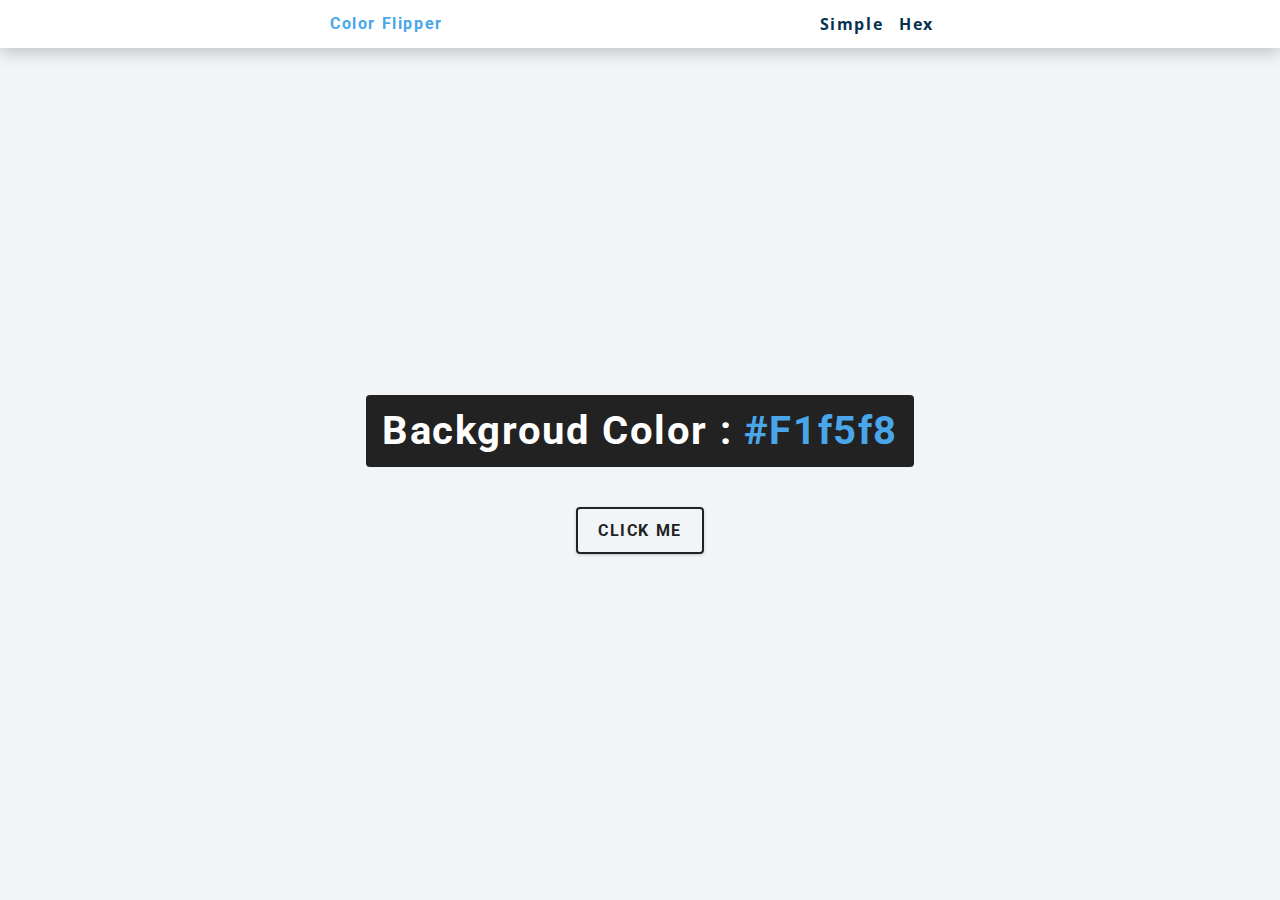
<file: 01-color-flip/setup/index.html>
<!DOCTYPE html>
<html lang="en">
<head>
    <meta charset="UTF-8">
    <meta http-equiv="X-UA-Compatible" content="IE=edge">
    <meta name="viewport" content="width=device-width, initial-scale=1.0">
    <title>Color Flipper || Simple</title>
    <!--styles-->
    <link rel="stylesheet" href="styles.css">
</head>
<body>
    <nav>
        <div class="nav-center">
            <h4>color flipper</h4>
            <ul class="nav-links">
                <li><a href="index.html">simple</a></li>
                <li><a href="hex.html">hex</a></li>
            </ul>
        </div>
    </nav>
    <main>
        <div class="container">
            <h2>backgroud color : <span class="color">#f1f5f8</span></h2>
            <button class="btn btn-hero" id="btn">click me</button>
        </div>
    </main>
    <!--javascript-->
    <script src="app.js"></script>
</body>
</html>
</file>
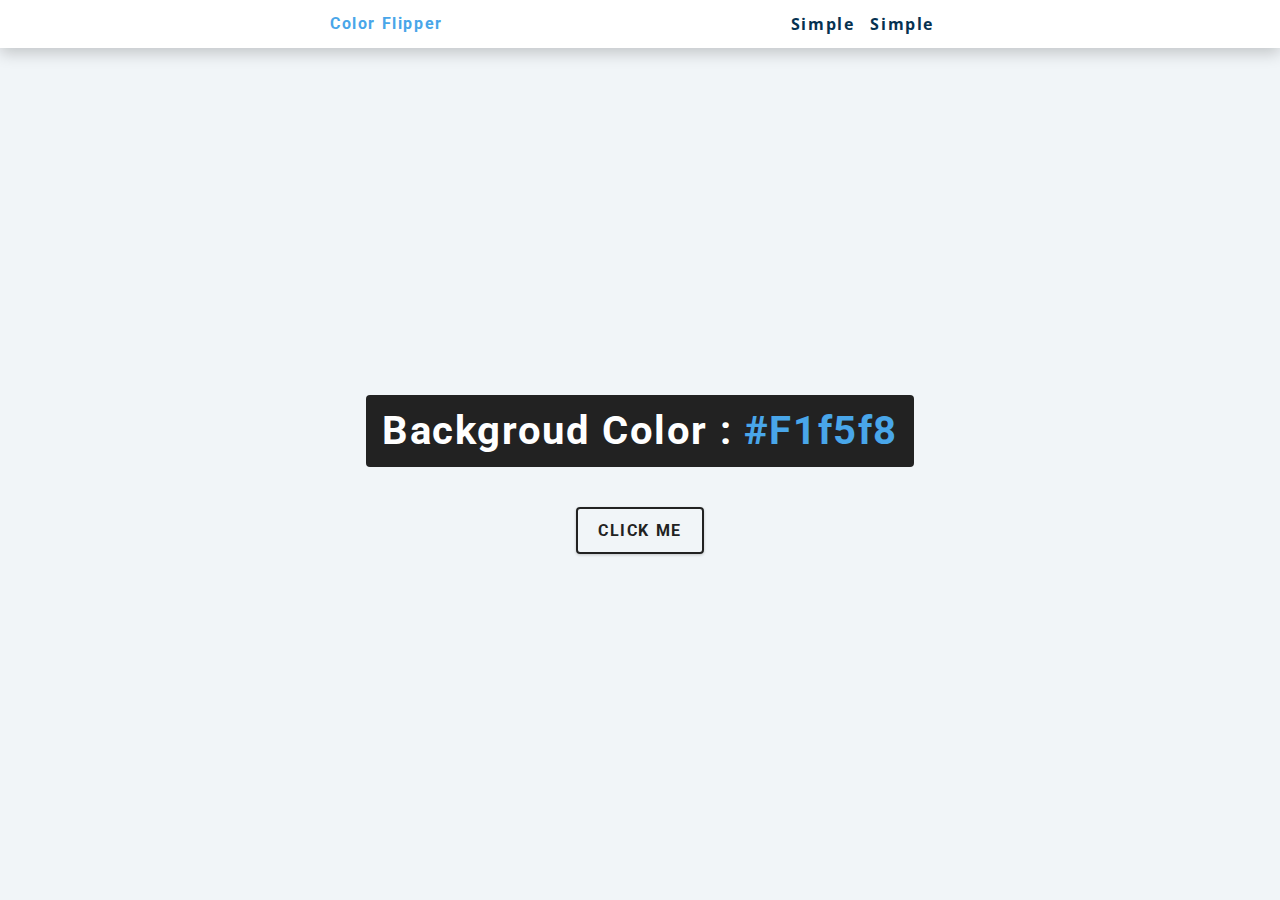
<file: 01-color-flip/setup/hex.html>
<!DOCTYPE html>
<html lang="en">
<head>
    <meta charset="UTF-8">
    <meta http-equiv="X-UA-Compatible" content="IE=edge">
    <meta name="viewport" content="width=device-width, initial-scale=1.0">
    <title>Color Flipper || Hex</title>
    <!--styles-->
    <link rel="stylesheet" href="styles.css">
</head>

<body>
<nav>
    <div class="nav-center">
        <h4>color flipper</h4>
        <ul class="nav-links">
            <li><a href="index.html">simple</a></li>
            <li><a href="hex.html">simple</a></li>
        </ul>
     </div>
</nav>   

<main>
        <div class="container">
            <h2>backgroud color : <span class="color">#f1f5f8</span></h2>
            <button class="btn btn-hero" id="btn">click me</button>
        </div>
    </main>
    <!--javascript-->
    <script src="hex.js"></script>
</body>
</html>
</file>
<file: 01-color-flip/setup/styles.css>
/*
=============== 
Fonts
===============
*/
@import url("https://fonts.googleapis.com/css?family=Open+Sans|Roboto:400,700&display=swap");

/*
=============== 
Variables
===============
*/

:root {
  /* dark shades of primary color*/
  --clr-primary-1: hsl(205, 86%, 17%);
  --clr-primary-2: hsl(205, 77%, 27%);
  --clr-primary-3: hsl(205, 72%, 37%);
  --clr-primary-4: hsl(205, 63%, 48%);
  /* primary/main color */
  --clr-primary-5: hsl(205, 78%, 60%);
  /* lighter shades of primary color */
  --clr-primary-6: hsl(205, 89%, 70%);
  --clr-primary-7: hsl(205, 90%, 76%);
  --clr-primary-8: hsl(205, 86%, 81%);
  --clr-primary-9: hsl(205, 90%, 88%);
  --clr-primary-10: hsl(205, 100%, 96%);
  /* darkest grey - used for headings */
  --clr-grey-1: hsl(209, 61%, 16%);
  --clr-grey-2: hsl(211, 39%, 23%);
  --clr-grey-3: hsl(209, 34%, 30%);
  --clr-grey-4: hsl(209, 28%, 39%);
  /* grey used for paragraphs */
  --clr-grey-5: hsl(210, 22%, 49%);
  --clr-grey-6: hsl(209, 23%, 60%);
  --clr-grey-7: hsl(211, 27%, 70%);
  --clr-grey-8: hsl(210, 31%, 80%);
  --clr-grey-9: hsl(212, 33%, 89%);
  --clr-grey-10: hsl(210, 36%, 96%);
  --clr-white: #fff;
  --clr-red-dark: hsl(360, 67%, 44%);
  --clr-red-light: hsl(360, 71%, 66%);
  --clr-green-dark: hsl(125, 67%, 44%);
  --clr-green-light: hsl(125, 71%, 66%);
  --clr-black: #222;
  --ff-primary: "Roboto", sans-serif;
  --ff-secondary: "Open Sans", sans-serif;
  --transition: all 0.3s linear;
  --spacing: 0.1rem;
  --radius: 0.25rem;
  --light-shadow: 0 5px 15px rgba(0, 0, 0, 0.1);
  --dark-shadow: 0 5px 15px rgba(0, 0, 0, 0.2);
  --max-width: 1170px;
  --fixed-width: 620px;
}
/*
=============== 
Global Styles
===============
*/

*,
::after,
::before {
  margin: 0;
  padding: 0;
  box-sizing: border-box;
}

body {
    font-family: var(--ff-secondary);
    background: var(--clr-grey-10);
    color: var(--clr-grey-1);
    line-height: 1.5;
    font-size: 0.875rem;
  }
  ul {
    list-style-type: none;
  }
  a {
    text-decoration: none;
  }
  h1,
  h2,
  h3,
  h4 {
    letter-spacing: var(--spacing);
    text-transform: capitalize;
    line-height: 1.25;
    margin-bottom: 0.75rem;
    font-family: var(--ff-primary);
  }
  h1 {
    font-size: 3rem;
  }
  h2 {
    font-size: 2rem;
  }
  h3 {
    font-size: 1.25rem;
  }
  h4 {
    font-size: 0.875rem;
  }
  p {
    margin-bottom: 1.25rem;
    color: var(--clr-grey-5);
  }
  @media screen and (min-width: 800px) {
    h1 {
      font-size: 4rem;
    }
    h2 {
      font-size: 2.5rem;
    }
    h3 {
      font-size: 1.75rem;
    }
    h4 {
      font-size: 1rem;
    }
    body {
      font-size: 1rem;
    }
    h1,
    h2,
    h3,
    h4 {
      line-height: 1;
    }
  }
  /*  global classes */
  
  /* section */
  .section {
    padding: 5rem 0;
  }
  
  .section-center {
    width: 90vw;
    margin: 0 auto;
    max-width: 1170px;
  }
  @media screen and (min-width: 992px) {
    .section-center {
      width: 95vw;
    }
  }
  main {
    min-height: 100vh;
    display: grid;
    place-items: center;
  }
  
  /*
  =============== 
  Nav
  ===============
  */
  nav {
    background: var(--clr-white);
    height: 3rem;
    display: grid;
    align-items: center;
    box-shadow: var(--dark-shadow);
  }
  .nav-center {
    width: 90vw;
    max-width: var(--fixed-width);
    margin: 0 auto;
    display: flex;
    align-items: center;
    justify-content: space-between;
  }
  .nav-center h4 {
    margin-bottom: 0;
    color: var(--clr-primary-5);
  }
  .nav-links {
    display: flex;
  }
  nav a {
    text-transform: capitalize;
    font-weight: 700;
    font-size: 1rem;
    color: var(--clr-primary-1);
    letter-spacing: var(--spacing);
    margin-right: 1rem;
  }
  nav a:hover {
    color: var(--clr-primary-5);
  }
  /*
  =============== 
  Container
  ===============
  */
  main {
    min-height: calc(100vh - 3rem);
    display: grid;
    place-items: center;
  }
  .container {
    text-align: center;
  }
  .container h2 {
    background: var(--clr-black);
    color: var(--clr-white);
    padding: 1rem;
    border-radius: var(--radius);
    margin-bottom: 2.5rem;
  }
  .color {
    color: var(--clr-primary-5);
  }
  .btn-hero {
    font-family: var(--ff-primary);
    text-transform: uppercase;
    background: transparent;
    color: var(--clr-black);
    letter-spacing: var(--spacing);
    display: inline-block;
    font-weight: 700;
    transition: var(--transition);
    border: 2px solid var(--clr-black);
    cursor: pointer;
    box-shadow: 0 1px 3px rgba(0, 0, 0, 0.2);
    border-radius: var(--radius);
    font-size: 1rem;
    padding: 0.75rem 1.25rem;
  }
  .btn-hero:hover {
    color: var(--clr-white);
    background: var(--clr-black);
  }
</file>
